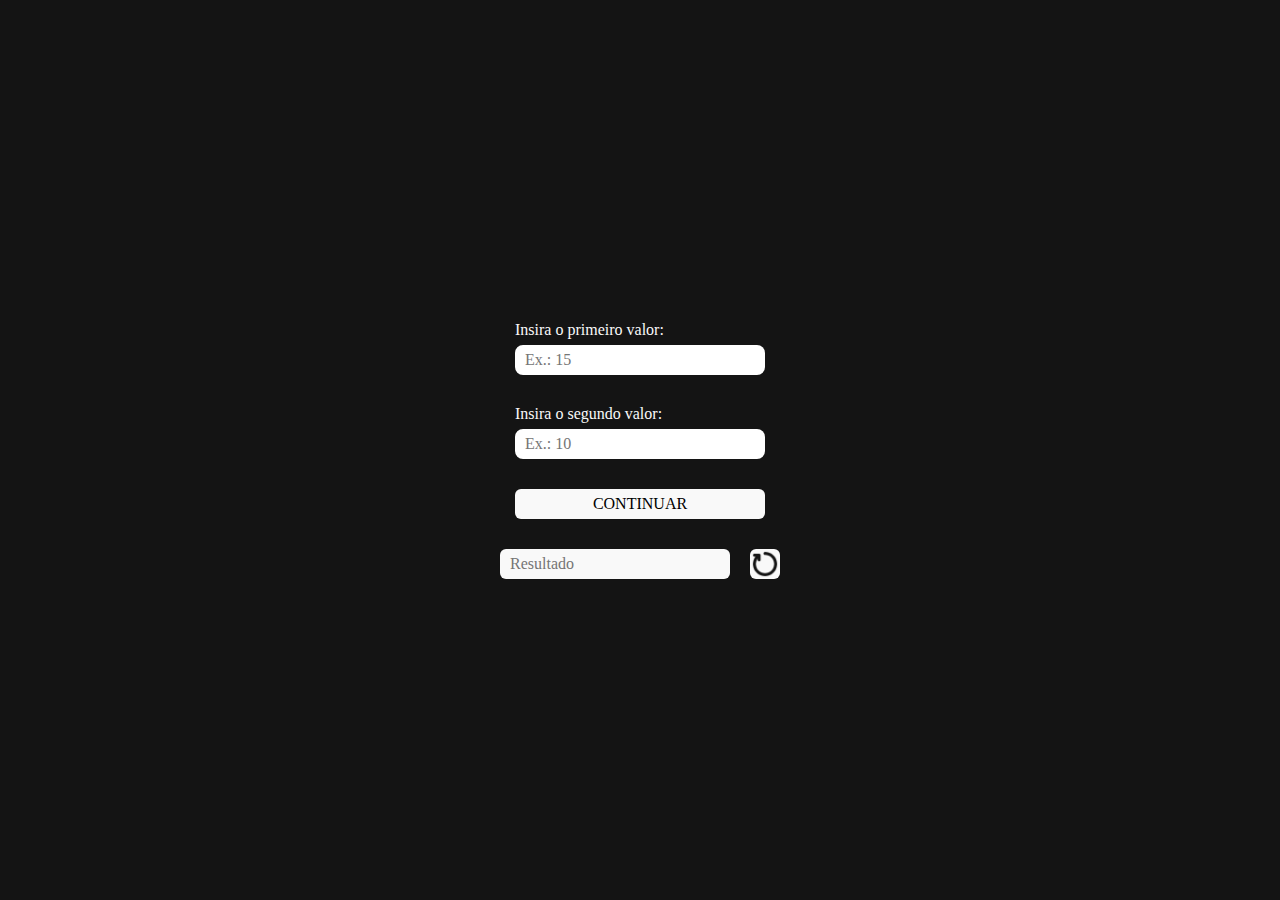
<file: index.html>
<!DOCTYPE html>
<html lang="pt-br">
  <head>
    <meta charset="UTF-8" />
    <meta name="viewport" content="width=device-width, initial-scale=1.0" />
    <title>CALCULADORA</title>
    <link rel="stylesheet" href="style.css" />
  </head>

  <body>
    <main>
      <div class="container">
        <label for="num1">Insira o primeiro valor:</label>
        <input type="number" id="num1" placeholder="Ex.: 15" />
        <label for="num2">Insira o segundo valor:</label>
        <input type="number" id="num2" placeholder="Ex.: 10" />
        <button class="btn-continuar">CONTINUAR</button>
      </div>
      <div class="wrapper">
        <div class="res">
          <span class="span--placeholder">Resultado</span>
        </div>
        <button class="btn-limpar"></button>
      </div>
    </main>
    <script>
      const inputDeNumero1 = document.querySelector("#num1");
      const inputDeNumero2 = document.querySelector("#num2");
      const btnContinuar = document.querySelector(".btn-continuar");
      const btnLimpar = document.querySelector(".btn-limpar");
      const res = document.querySelector(".res");

      btnContinuar.addEventListener("click", () => {
        const num1 = parseFloat(inputDeNumero1.value);
        const num2 = parseFloat(inputDeNumero2.value);
        if (num1 && num2) {
          const soma = num1 + num2;
          res.innerHTML = `${num1} + ${num2} = ${soma}`;
        } else {
          res.innerHTML = "Por favor, insira os valores nos dois campos.";
        }

        inputDeNumero1.value = "";
        inputDeNumero2.value = "";
      });

      btnLimpar.addEventListener("click", () => {
        res.innerHTML = `<span class="span--placeholder">Resultado</span>`;
      });
    </script>
  </body>
</html>
</file>
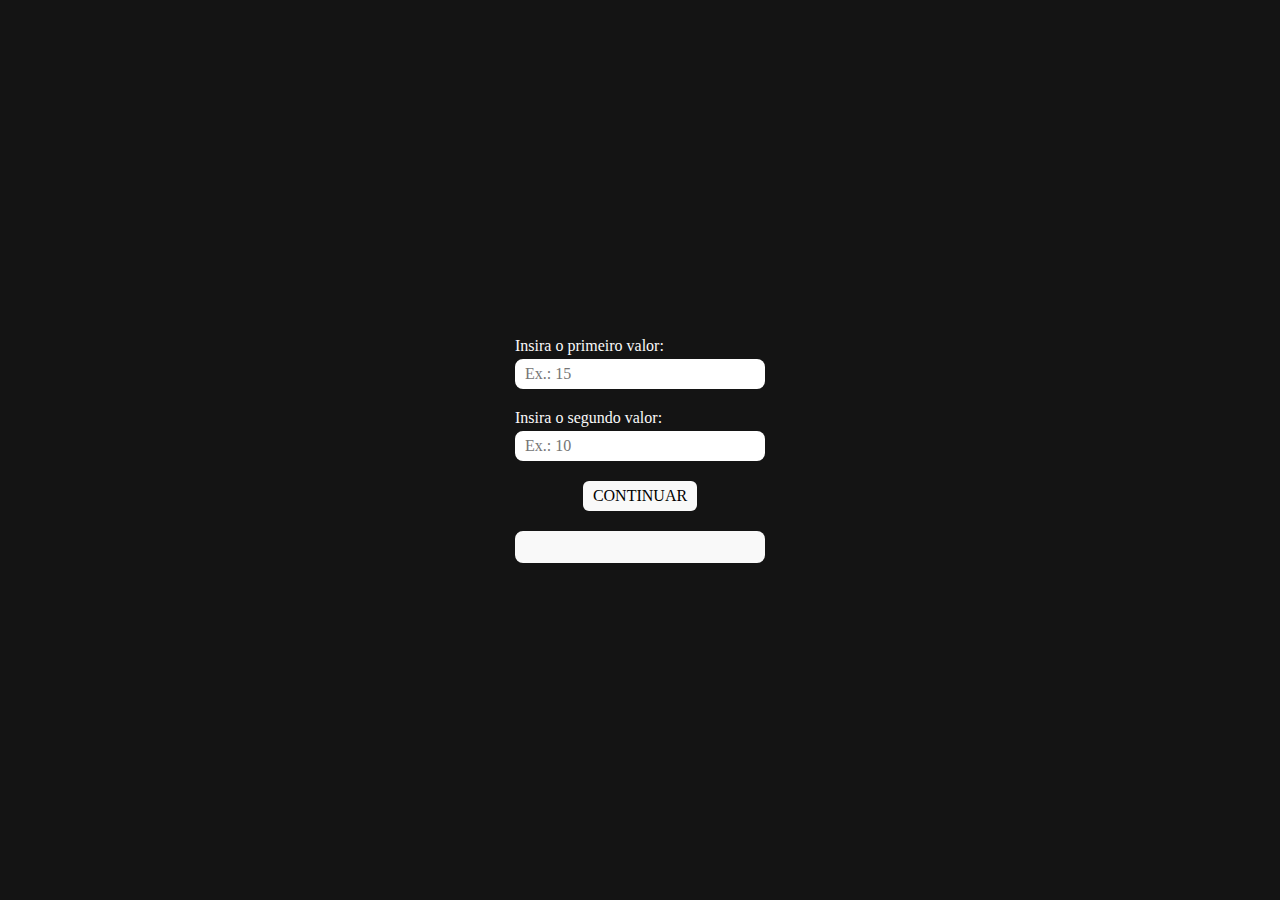
<file: coelho/index.html>
<!DOCTYPE html>
<html lang="pt-br">
  <head>
    <meta charset="UTF-8" />
    <meta name="viewport" content="width=device-width, initial-scale=1.0" />
    <title>CALCULADORA</title>
    <link rel="stylesheet" href="style.css" />
  </head>

  <body>
    <main>
      <div class="container">
        <label for="num1">Insira o primeiro valor:</label>
        <input type="number" id="num1" placeholder="Ex.: 15" />
        <label for="num2">Insira o segundo valor:</label>
        <input type="number" id="num2" placeholder="Ex.: 10" />
        <button class="btn">CONTINUAR</button>
      </div>
      <div class="res"></div>
    </main>
    <script>
      const inputDeNumero1 = document.querySelector("#num1");
      const inputDeNumero2 = document.querySelector("#num2");
      const btn = document.querySelector(".btn");
      const res = document.querySelector(".res");

      btn.addEventListener("click", () => {
        const num1 = parseFloat(inputDeNumero1.value);
        const num2 = parseFloat(inputDeNumero2.value);
        const soma = num1 + num2;
        res.innerHTML = `${num1} + ${num2} = ${soma}`;

        inputDeNumero1.value = "";
        inputDeNumero2.value = "";
      });
    </script>
  </body>
</html>
</file>
<file: style.css>
* {
  margin: 0;
  box-sizing: border-box;
}

main {
  display: flex;
  flex-direction: column;
  justify-content: center;
  align-items: center;
  height: 100vh;
  background-color: #141414;
}

.container {
  display: flex;
  flex-direction: column;
  width: 250px;
}

.container label {
  margin-bottom: 6px;
  font-family: "JetBrains Mono";
  font-size: 16px;
  font-weight: 400;
  color: #f9f9f9;
  transition: 0.4s;
}

.container label:hover {
  background-color: transparent;
  color: hotpink;
  transform: scale(1);
}

.container input {
  margin-bottom: 30px;
  border: none;
  border-radius: 8px;
  padding: 6px 10px;
  font-family: "JetBrains Mono";
  font-size: 16px;
  font-weight: 200;
}

.container button {
  margin-bottom: 30px;
  padding: 6px 10px;
  border: none;
  border-radius: 6px;
  background-color: #f9f9f9;
  font-family: "Inter";
  font-size: 16px;
  font-weight: 400;
  transition: 0.2s;
}

.container button:hover {
  background-color: hotpink;
  color: #f9f9f9;
  transform: scale(1.05);
}

.wrapper {
  display: flex;
  align-items: center;
  justify-content: center;
  gap: 20px;
}

.res {
  display: flex;
  flex-direction: column;
  min-width: 230px;
  padding: 6px 10px;
  border: none;
  border-radius: 6px;
  background-color: #f9f9f9;
  font-family: "JetBrains Mono";
  font-size: 16px;
  font-weight: 400;
}

.span--placeholder {
  color: #757575;
  font-weight: 200;
}

.btn-limpar {
  height: 30px;
  width: 30px;
  background-position: center;
  background-size: cover;
  background-color: #f9f9f9;
  background-image: url(./btn-limpar.png);
  border: none;
  border-radius: 6px;
  color: #141414;
  line-height: 30px;
  text-align: center;
  cursor: pointer;
  transition: 0.2s;
}

.btn-limpar:hover {
  background-color: hotpink;
  background-image: url(./btn-limpar-hover.png);
  color: #f9f9f9;
  transform: scale(1.15);
}
</file>
<file: coelho/style.css>
* {
  margin: 0;
}

main {
  display: flex;
  flex-direction: column;
  justify-content: center;
  align-items: center;
  height: 100vh;
  background-color: #141414;
}

.container {
  display: flex;
  flex-direction: column;
  width: 250px;
}

.container label {
  margin-bottom: 4px;
  font-family: "JetBrains Mono";
  font-size: 16px;
  font-weight: 400;
  color: #f9f9f9;
  transition: 0.4s;
}

.container label:hover {
  background-color: transparent;
  color: hotpink;
  transform: scale(1);
}

.container input {
  margin-bottom: 20px;
  border: none;
  border-radius: 8px;
  padding: 6px 10px;
  font-family: "JetBrains Mono";
  font-size: 16px;
  font-weight: 200;
}

.container button {
  margin: 0 auto;
  padding: 6px 10px;
  border: none;
  border-radius: 6px;
  background-color: #f9f9f9;
  font-family: "Inter";
  font-size: 16px;
  font-weight: 400;
  transition: 0.2s;
}

.container button:hover {
  background-color: hotpink;
  color: #f9f9f9;
  transform: scale(1.05);
}

/* Div da Reposta */
.res {
  display: flex;
  flex-direction: column;
  width: 230px;
  height: 20px;
  margin-top: 20px;
  padding: 6px 10px;
  border: none;
  border-radius: 8px;
  background-color: #f9f9f9;
  font-family: "JetBrains Mono";
  font-size: 16px;
  font-weight: 400;
}
</file>
